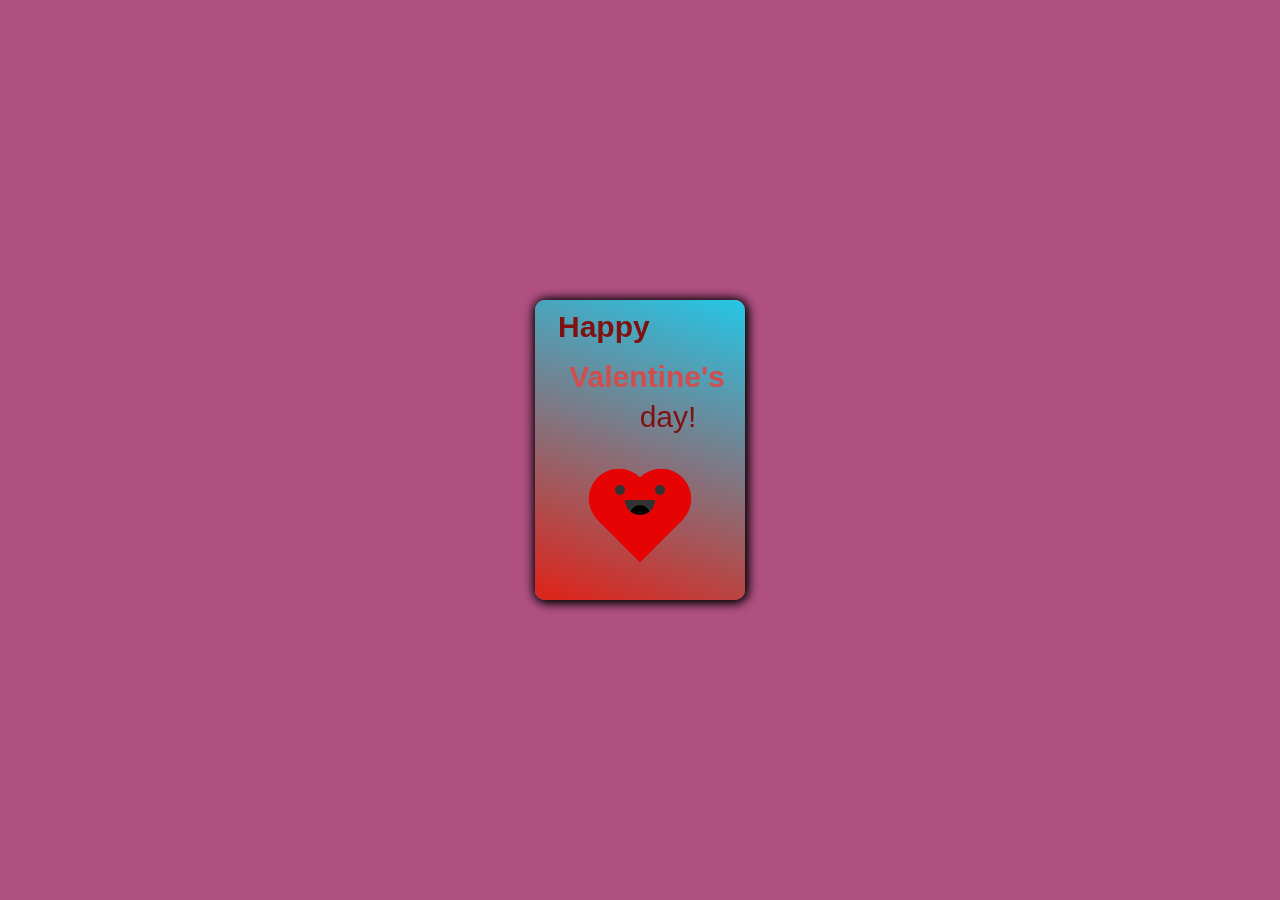
<file: index.html>
<!DOCTYPE html>
<html lang="en">
<head>
    <meta charset="UTF-8">
    <meta name="viewport" content="width=device-width, initial-scale=1.0">
    <title>Document</title>
    <link rel="stylesheet" href="valentine's day/style.css">
</head>
<body>
    
    <div id="container">
        <div class="book">  
            <img src="valentine's day/image.jpg"id="love-img">
            <label for="input-file">upload pic</label>
            <input type="file" accept="image/jpeg, image/png, image.jpg" id="input-file">
       
            <div class="cover">
                <div class="notes"><h4>Happy</h4> 
                </div>
                <div class="heart"></div>
                <div class="smile"></div>
                <div class="eyes"></div>
            </div>
        </div>
    </div>
</body>
<script>
    let love = document.getElementById("love-img");
    let inputfile = document.getElementById("input-file")

    inputfile.onchange = function(){
        love.src = URL.createObjectURL(inputfile.files[0]);
    }

</script>
</html>
</file>
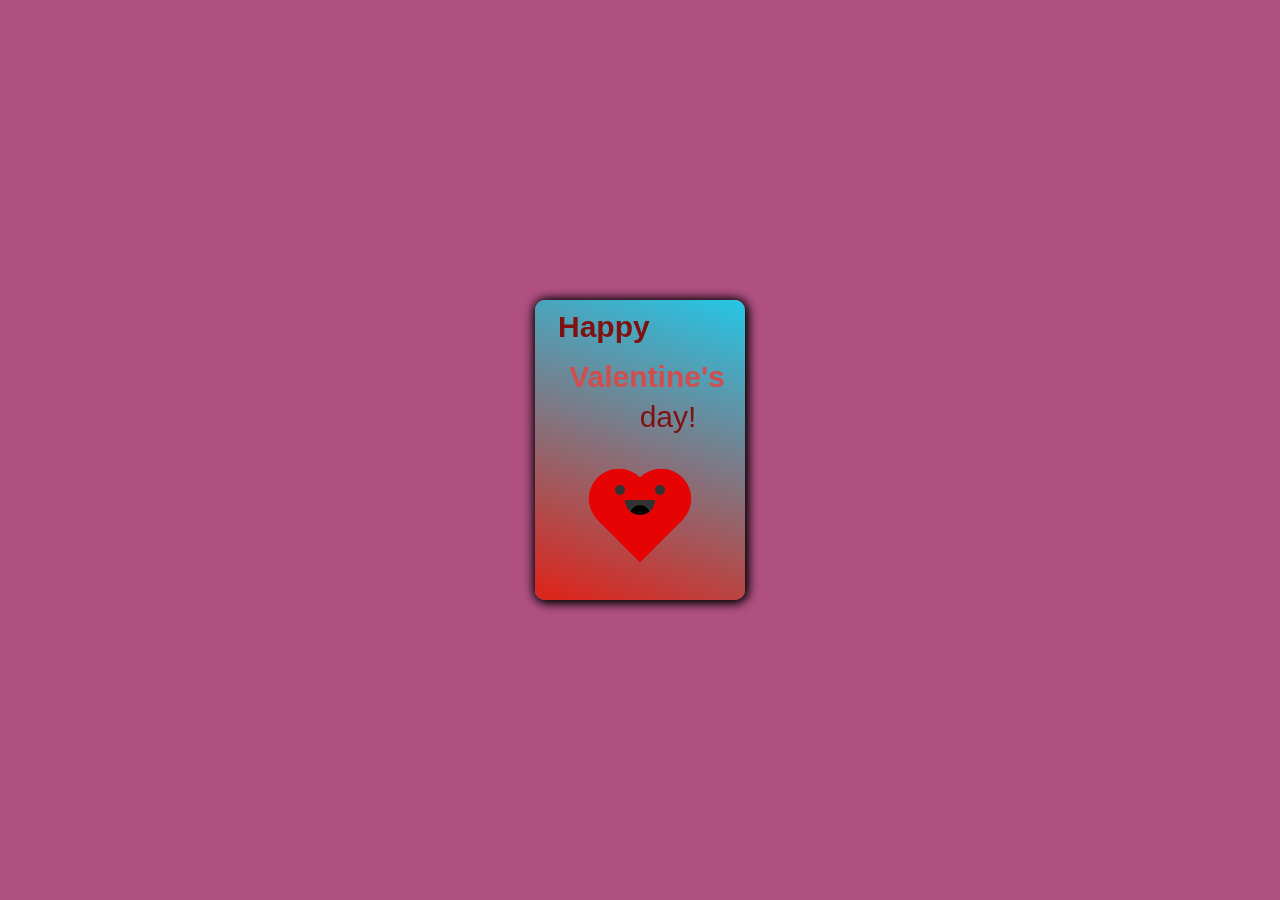
<file: valentine's day/index.html>
<!DOCTYPE html>
<html lang="en">
<head>
    <meta charset="UTF-8">
    <meta name="viewport" content="width=device-width, initial-scale=1.0">
    <title>Document</title>
    <link rel="stylesheet" href="style.css">
</head>
<body>
    
    <div id="container">
        <div class="book">  
            <img src="image.jpg"id="love-img">
            <label for="input-file">upload pic</label>
            <input type="file" accept="image/jpeg, image/png, image.jpg" id="input-file">
       
            <div class="cover">
                <div class="notes"><h4>Happy</h4> 
                </div>
                <div class="heart"></div>
                <div class="smile"></div>
                <div class="eyes"></div>
            </div>
        </div>
    </div>
</body>
<script>
    let love = document.getElementById("love-img");
    let inputfile = document.getElementById("input-file")

    inputfile.onchange = function(){
        love.src = URL.createObjectURL(inputfile.files[0]);
    }

</script>
</html>
</file>
<file: valentine's day/style.css>
*{
    margin:0;
    padding:0;
}
#container{
    display: flex;
    justify-content: center;
    align-items: center;
    min-height: 100vh;
    background-color: rgb(175, 80, 128);
}
.book label{
  position: absolute;
  top: 100px;
  left: 100px;
  font-size: 30px;
  color: transparent;
}
.book label:hover{
  cursor: pointer;
}
input{
  display: none;
}
.book{
    position: relative;
    border-radius: 10px;
    width: 210px;
    height: 300px;
    background-size: cover;
    background-position: center;
    background-size: 97%;
    -webkit-box-shadow:1px 1px 12px black;
    box-shadow: 1px 1px 12px black; 
    -webkit-transform:preserve-3d;
    -ms-transform: preserve-3d;
    transform: preserve-3d;
    -webkit-perspective:2000px ;
    perspective: 2000px;
   background-image: url(love.jpg);
   background-repeat: no-repeat;
   background-size: cover;
   
}
.book img{
  position: relative;
  top: 60px;
  left: 75px;
  height: 176px;
  width: 130px;
  /* border-radius: 9px; */
  mix-blend-mode:darken;

}

.cover{
    top: 0;
    position: absolute;
    background-color: lightgray;
    background-image: linear-gradient( 20deg,rgb(224, 34, 24) , rgb(37, 198, 230));
    background-size: cover;
    background-position: center;
    width: 100%;
    height: 100%;
    border-radius: 10px;
    cursor: pointer;
    -webkit-transition: all 0.5s;
    transition: all 0.5s;
    -webkit-transform-origin: 0;
    -ms-transform-origin: 0;
    transform-origin: 0;
    -webkit-box-shadow: 1px 1px 12px black;
    box-shadow: 1px 1px 12px black; }
  
  .book:hover .cover{
   -webkit-transition: all 0.5s;
   transition: all 0.5s;
   -webkit-transform: rotatey(-85deg);
   -ms-transform: rotateY(-85deg);
   transform: rotatey(-95deg);
  }
  .heart {
    position: relative;
    background-color: #e60303;
    height: 60px;
    width:60px;
    top:190px;
    left:75px;
    transform: rotate(-45deg);
    animation: .8s beat infinite;
  }
  .heart:before, .heart:after {
    content:"";
    background-color: #e60303;
    border-radius:50%;
    height: 60px;
    width: 60px;
    position: absolute;
  }
  .heart:before {
    top:-30px;
    left:0;
  }
  .heart:after {
    left:30px;
    top:0;
  }
  .smile {
    position: absolute;
    width:30px;
    height:15px;
    background-color: #333;
    z-index:1;
    border-radius: 0 0 100px 100px;
    top:200px;
    left:90px;
    overflow: hidden;
  }
  .smile:before {
    content:"";
    position: absolute;
    border-radius:50%;
    width:20px;
    height:20px;
    background-color: #030202;
    top:5px;
    left:5px;
  }
  .eyes {
    position: absolute;
    border-radius: 50%;
    background-color: #333;
    width:10px;
    height:10px;
    z-index:1;
    top:185px;
    left:120px;
    box-shadow: -40px 0 #333;
    transform-origin: 50%;
    animation: close 2s infinite;
  }
  @keyframes close {
    0%, 100% {
      transform: scale(1, .05);
      }
    5%, 95% {
          transform: scale(1, 1);
      }
  }
  @keyframes beat {
    0%, 40%, 100% {
      transform: scale(1) rotate(-45deg);
    }
    25%, 60% {
      transform: scale(1.1) rotate(-45deg);
    }
  }
  .notes {
    position: absolute;
    color: #801111;
    font-size: 30px;
    top:40px;
    width:200px;
    text-align: center;
    font-family: 'Protest Revolution', sans-serif;
  }
  
  .notes:before, .notes:after {
    position: absolute;
    left:5px;
    text-align: center;
    width:200px;
  }
 .notes h4{
  position: absolute;
  top: -30px;
  left: 23px;
  font-family: 'Protest Riot', sans-serif;
 }
  .notes:before {
    content:"Valentine's";
    top: 20px;
    left: 12px;
    color: #d04e4e;
    font-weight: 700;
    font-family: 'Protest Riot', sans-serif;
  }
  .notes:after {
    content:"day!";
    top:60px;
    left: 33px;
    font-weight: 400;
    font-family: 'Protest Riot', sans-serif;
  }
</file>
